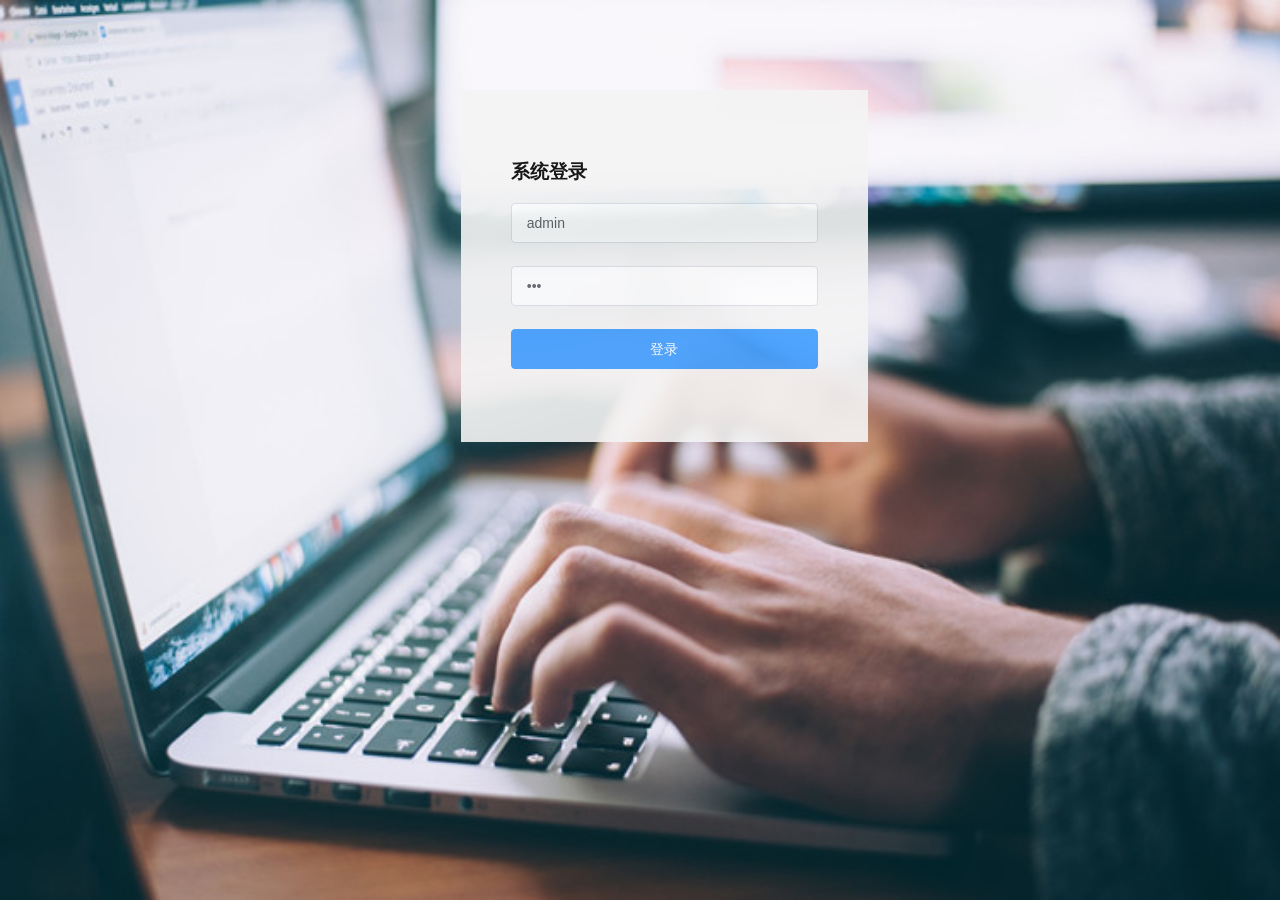
<file: index.html>
<!DOCTYPE html><html><head><meta charset=utf-8><meta name=viewport content="width=device-width,initial-scale=1"><meta http-equiv=Content-Type content="text/html; charset=gb2312"><meta http-equiv=Pragma content=no-cache><meta http-equiv=Cache-Control content=no-cache><meta http-equiv=Expires content=0><script src="https://api.map.baidu.com/api?v=3.0&ak=VkAwoo1v3qLwqeI59LipdTKfjP5ErHr8"></script><title>后台管理系统</title><style>body,
    html,
    #app {
      margin: 0;
      width: 100%;
      height: 100%;
    }</style><link href=./static/css/app.4e2bc663de7afbde163cc14bd1297105.css rel=stylesheet></head><body><div id=app></div><script type=text/javascript src=./static/js/manifest.8e5865035b501053ca57.js></script><script type=text/javascript src=./static/js/vendor.0044e22d0e3558faf7bd.js></script><script type=text/javascript src=./static/js/app.e766ffe7d67df408bd74.js></script></body></html>
</file>
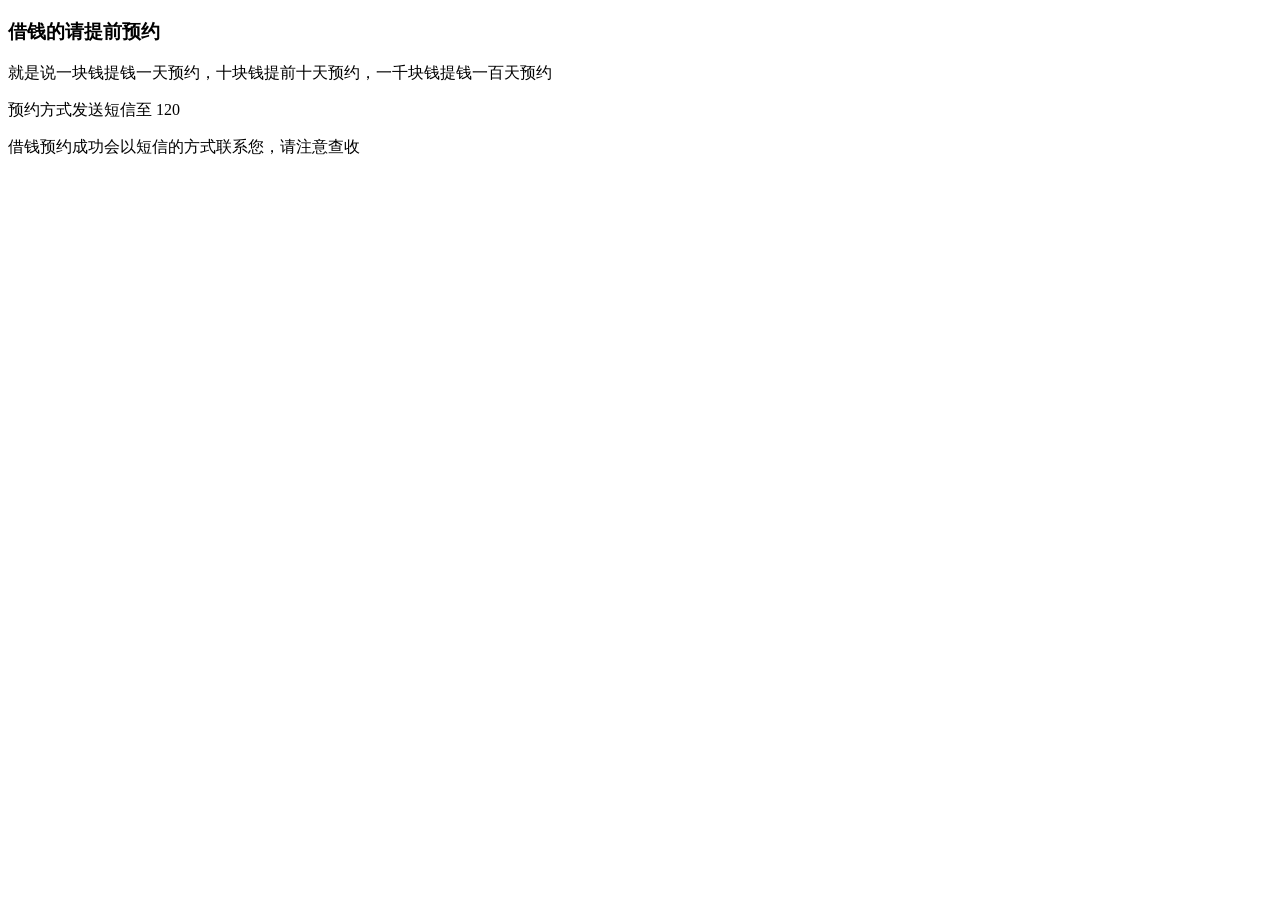
<file: price/index.html>
<!DOCTYPE html>
<html lang="en">
<head>
    <meta charset="UTF-8">
    <meta name="viewport" content="width=device-width, initial-scale=1.0">
    <meta http-equiv="X-UA-Compatible" content="ie=edge">
    <title>借钱</title>
    <meta name="viewport" content="width=device-width, initial-scale=1, user-scalable=no"/>
    <meta name="apple-mobile-web-app-capable" content="yes"/><!-- 删除苹果默认的工具栏和菜单栏 -->
    <meta name="apple-mobile-web-app-status-bar-style" content="black"/><!-- 设置苹果工具栏颜色 -->
    <meta name="format-detection" content="telephone=no, email=no"/><!--忽略页面中的数字识别为电话，忽略email识别 -->
    <!-- 启用360浏览器的极速模式(webkit) -->
    <meta name="renderer" content="webkit">
    <!-- 避免IE使用兼容模式 -->
    <meta http-equiv="X-UA-Compatible" content="IE=edge">
    <!-- 针对手持设备优化，主要是针对一些老的不识别viewport的浏览器，比如黑莓 -->
    <meta name="HandheldFriendly" content="true">
    <!-- 微软的老式浏览器 -->
    <meta name="MobileOptimized" content="320">
    <!-- uc强制竖屏 -->
    <meta name="screen-orientation" content="portrait">
    <!-- QQ强制竖屏 -->
    <meta name="x5-orientation" content="portrait">
    <!-- UC强制全屏 -->
    <meta name="full-screen" content="yes">
    <!-- QQ强制全屏 -->
    <meta name="x5-fullscreen" content="true">
    <!-- UC应用模式 -->
    <meta name="browsermode" content="application">
    <!-- QQ应用模式 -->
    <meta name="x5-page-mode" content="app">
    <!-- windows phone 点击无高光 -->
    <meta name="msapplication-tap-highlight" content="no">
</head>
<body>
    <div id="box">
       <h3>借钱的请提前预约</h3> 
       <p><span>就是说一块钱提钱一天预约，十块钱提前十天预约，一千块钱提钱一百天预约</span></p>
       <p>预约方式发送短信至 120</p>
       <p>借钱预约成功会以短信的方式联系您，请注意查收</p>
    </div>
</body>
</html>
</file>
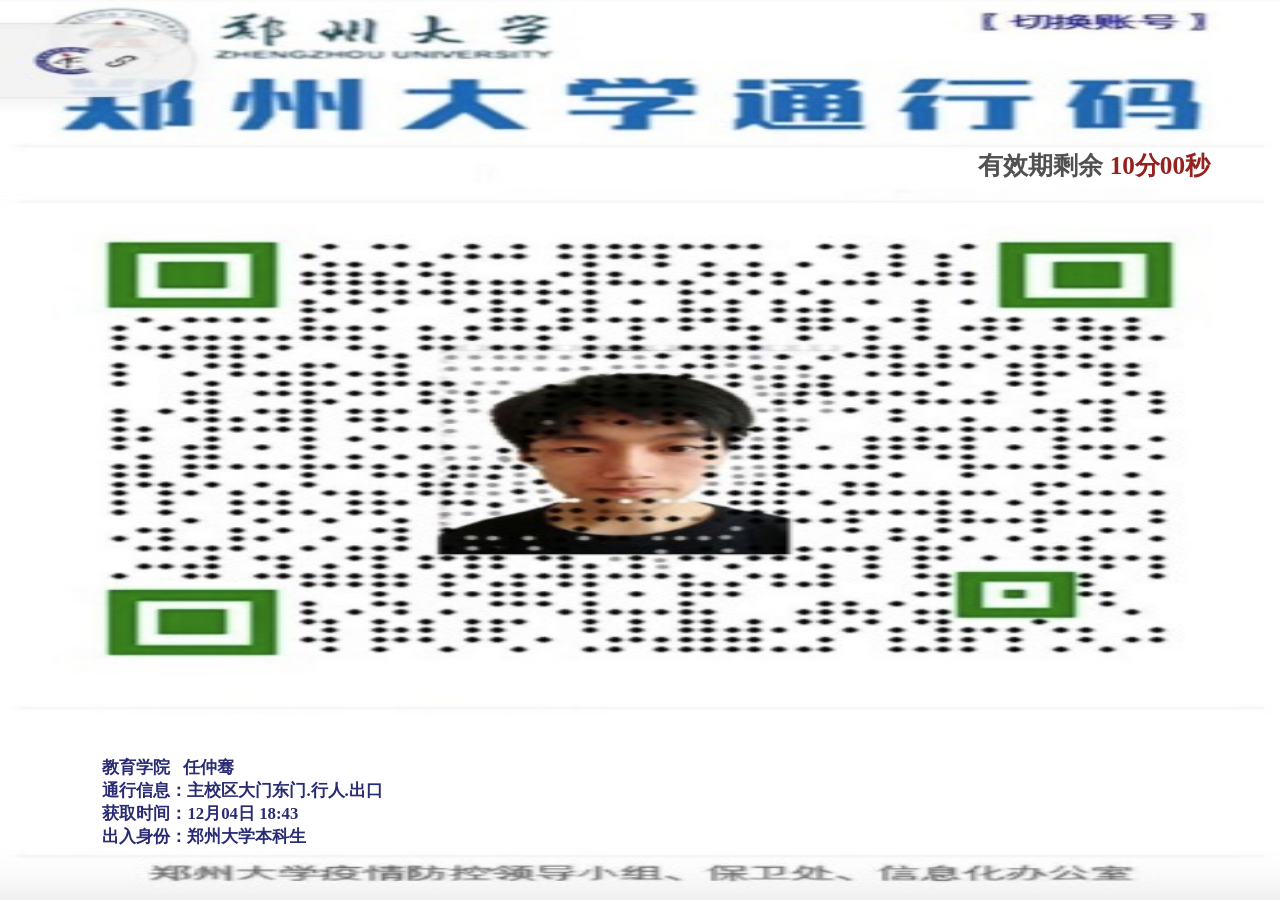
<file: tongxingzheng/index.html>
<!DOCTYPE html>
<html lang="en">
<head>
    <meta charset="UTF-8">
    <meta name="viewport" content="width=device-width, initial-scale=1.0">
    <title>郑州大学数据中台 2020</title>
    <style>
        *{
            margin: 0;
            padding: 0;
        }
        html{
            font-size: 12px;
        }
        .id-box{
            width: 100vw;
            height: 100vh;
            background-image: url('./tongxinegzheng.jpeg');
            background-size: 100% 100%;
            position: relative;
        }
        .count-down{
            font-size: 2.1rem;
            font-weight: bold;
            color: #515151;
            position: absolute;
            top: 16.5%;
            right: 5%;
            background-color: #FFFFFF;
            padding: 0 .5rem;
            display: inline-block;
        }
        .time-span-box{
            font-size: 2.1rem;
            font-weight: bold;
            color: #942320;
            width: 10rem;
        }
        .box-bottom{
            position: absolute;
            bottom: 5.8%;
            left: 8%;
            color: #292C73;
            font-size: 1.4rem;
            font-weight: bold;
        }
    </style>
</head>
<body>
    <div class="id-box">
        <span class="count-down">
            <span>有效期剩余</span>
            <span id="countTime" class="time-span-box">10分00秒</span>
        </span>
        <div class="box-bottom">
            <p>教育学院 &nbsp;&nbsp;任仲骞</p>
            <p>通行信息：主校区大门东门.行人.出口</p>
            <p>获取时间：<span id="thisTime">--</span></p>
            <p>出入身份：郑州大学本科生</p>
        </div>
    </div>
</body>
<script>
    window.onload = function(){
        function dateToStr(){ 
            let datetime = new Date()
            datetime.setDate(datetime.getDate());
            var year = datetime.getFullYear();
            var month = datetime.getMonth()+1;//js从0开始取 
            var date = datetime.getDate(); 
            var hour = datetime.getHours(); 
            var m = datetime.getMinutes();
            var s = datetime.getSeconds(); //秒
            month = month < 10 ?  "0" + month : month ;
            date  = date<10 ?  "0" + date : date;
            hour  = hour <10 ? "0" + hour : hour;
            m  = m <10 ? "0" + m : m;
            s  = s <10 ? "0" + s : s;
            return month + '月' + date + '日' + '   ' + hour + ':' + m;
            
        }
        /*     时分秒      */
        let my_time = 600000;
        function getDuration() { 
            var days    = my_time / 1000 / 60 / 60 / 24;
            var daysRound = Math.floor(days);
            var hours = my_time / 1000 / 60 / 60 - (24 * daysRound);
            var hoursRound = Math.floor(hours);
            var minutes = my_time / 1000 / 60 - (24 * 60 * daysRound) - (60 * hoursRound);
            var minutesRound = Math.floor(minutes);
            var seconds = my_time / 1000 - (24 * 60 * 60 * daysRound) - (60 * 60 * hoursRound) - (60 * minutesRound);
            // console.log('转换时间:', daysRound + '天', hoursRound + '时', minutesRound + '分', seconds + '秒');
            var time =  ( minutesRound >= 10 ? minutesRound : '0' + parseInt(minutesRound))  + '分' + (seconds >= 10 ? parseInt(seconds) : '0' + parseInt(seconds)) + '秒'
            document.querySelector('#countTime').innerHTML = time
            my_time -= 1000
            if(minutesRound == 0 && seconds == 0){
                return false
            }
            return time;
        }
        let setTns = null
        setTns = setInterval(function(){
            if(my_time < 0){
                clearInterval(setTns)
                return false
            }
            getDuration()
        },1000)
        
        document.querySelector('#thisTime').innerHTML = dateToStr()
    }
</script>
</html>
</file>
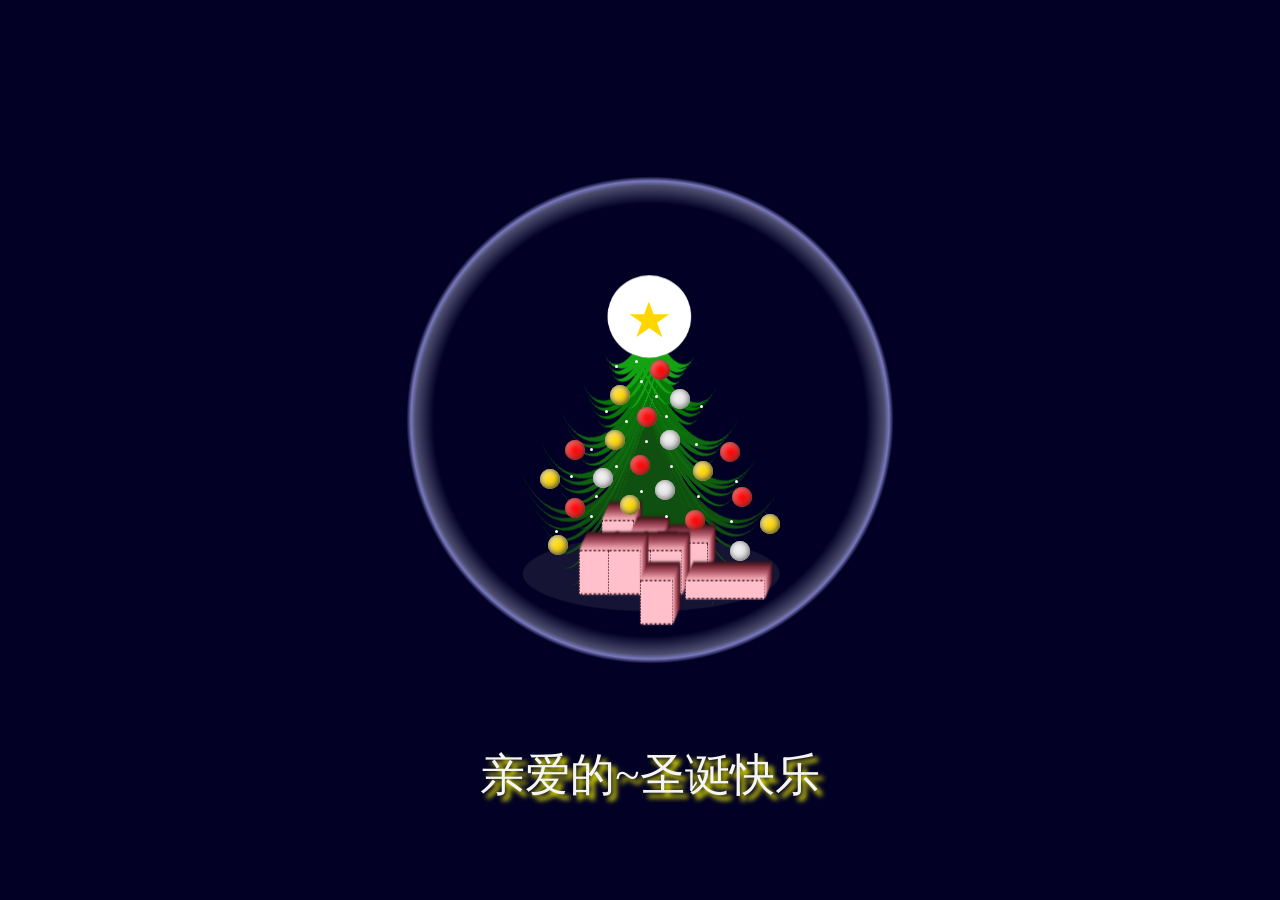
<file: shengdanshu.html>
<!DOCTYPE html>
<html lang="en">

<head>
  <meta charset="UTF-8">
  <title>Codepen-challenge-christmas-tree</title>
  <style>
    .text {
      color: whitesmoke;
      font-size: 45px;
      text-align: center;
      font-family: 'Fantasy';
      text-shadow: 5px 5px 5px yellow;
    }

    * {
      margin: 0;
      padding: 0;
      box-sizing: border-box;
    }

    body {
      background-color: #020024;
    }

    .bgg {
      position: fixed;
      display: grid;
      align-content: center;
      z-index: 1;
      height: 100vh;
      left: 50%;
      margin-left: -315px;
    }

    .bgg li.sphere {
      width: 650px;
      height: 650px;
      background: #020024;
      background: radial-gradient(rgba(2, 0, 36, 0.5) 47%, rgba(108, 108, 142, 0.7) 51%, rgba(171, 171, 255, 0.7) 52%, #020024 53%);
    }

    ul {
      list-style-type: none;
    }

    .tree {
      z-index: 2;
      position: fixed;
      left: 50%;
      margin-left: -160px;
      display: grid;
      height: 97vh;
      align-content: center;
      grid-template-areas: ". tree-top ."". tree-middle ."". tree-bottom ."". tree-stem .";
      grid-template-columns: 100px auto 100px;
      transform: rotateY(50deg) scaley(1.5);
    }

    .tree>li {
      position: relative;
      display: block;
    }

    .tree .top,
    .tree .top-star {
      grid-area: tree-top;
    }

    .tree .top li,
    .tree .top-star li {
      border-color: green;
    }

    .tree .top-star {
      grid-area: tree-top;
      width: 130px;
      height: 55px;
      position: absolute;
      background-color: #fff;
      border-radius: 50%;
      top: -48px;
      z-index: 10;
      left: 4px;
      animation: starLight 1.5s ease-out infinite alternate;
    }

    .tree .middle {
      grid-area: tree-middle;
    }

    .tree .bottom {
      grid-area: tree-bottom;
    }

    .tree .stem {
      grid-area: tree-stem;
    }

    .tree .tree-pts {
      margin: 0 auto;
      display: flex;
      justify-content: center;
    }

    .tree .tree-pts .pts {
      top: 0;
      position: absolute;
    }

    .tree li:nth-of-type(1) .pts {
      border-left: 10px solid #049c04;
      z-index: calc(8 - 1);
    }

    .tree li:nth-of-type(2) .pts {
      border-left: 10px solid #13a313;
      z-index: calc(8 - 2);
    }

    .tree li:nth-of-type(3) .pts {
      border-left: 10px solid #067806;
      z-index: calc(8 - 3);
    }

    .tree li:nth-of-type(4) .pts {
      border-left: 10px solid #0f6b0f;
      z-index: calc(8 - 4);
    }

    .tree li:nth-of-type(5) .pts {
      border-left: 10px solid #0f5f0f;
      z-index: calc(8 - 5);
    }

    .tree li:nth-of-type(6) .pts {
      border-left: 10px solid #0f4f0f;
      z-index: calc(8 - 6);
    }

    .tree li:nth-of-type(7) .stem {
      border-bottom-color: #0f4f0f;
      z-index: calc(8 - 7);
    }

    .tree li:nth-child(1) .tree-pts .pts:nth-of-type(1) {
      width: 1.7em;
      height: 2em;
      border-radius: 100% 0 0 0;
      transform: rotate(219.5deg) rotatey(28.5deg) translateX(4em);
    }

    .tree li:nth-child(1) .tree-pts .pts:nth-of-type(2) {
      width: 1.7em;
      height: 2em;
      border-radius: 100% 0 0 0;
      transform: rotate(218.5deg) rotatey(36.5deg) translateX(4em);
    }

    .tree li:nth-child(1) .tree-pts .pts:nth-of-type(3) {
      width: 1.7em;
      height: 2em;
      border-radius: 100% 0 0 0;
      transform: rotate(217.5deg) rotatey(44.5deg) translateX(4em);
    }

    .tree li:nth-child(1) .tree-pts .pts:nth-of-type(4) {
      width: 1.7em;
      height: 2em;
      border-radius: 100% 0 0 0;
      transform: rotate(216.5deg) rotatey(52.5deg) translateX(4em);
    }

    .tree li:nth-child(1) .tree-pts .pts:nth-of-type(5) {
      width: 1.7em;
      height: 2em;
      border-radius: 100% 0 0 0;
      transform: rotate(215.5deg) rotatey(60.5deg) translateX(4em);
    }

    .tree li:nth-child(1) .tree-pts .pts:nth-of-type(6) {
      width: 1.7em;
      height: 2em;
      border-radius: 100% 0 0 0;
      transform: rotate(214.5deg) rotatey(68.5deg) translateX(4em);
    }

    .tree li:nth-child(1) .tree-pts .pts:nth-of-type(7) {
      width: 1.7em;
      height: 2em;
      border-radius: 100% 0 0 0;
      transform: rotate(213.5deg) rotatey(76.5deg) translateX(4em);
    }

    .tree li:nth-child(1) .tree-pts .pts:nth-of-type(8) {
      width: 1.7em;
      height: 2em;
      border-radius: 100% 0 0 0;
      transform: rotate(212.5deg) rotatey(84.5deg) translateX(4em);
    }

    .tree li:nth-child(1) .tree-pts .pts:nth-of-type(9) {
      width: 1.7em;
      height: 2em;
      border-radius: 0 0 0 100%;
      transform: rotate(-40.5deg) rotatey(28.5deg) translateX(4em);
    }

    .tree li:nth-child(1) .tree-pts .pts:nth-of-type(10) {
      width: 1.7em;
      height: 2em;
      border-radius: 0 0 0 100%;
      transform: rotate(-41.5deg) rotatey(37deg) translateX(4em);
    }

    .tree li:nth-child(1) .tree-pts .pts:nth-of-type(11) {
      width: 1.7em;
      height: 2em;
      border-radius: 0 0 0 100%;
      transform: rotate(-42.5deg) rotatey(45.5deg) translateX(4em);
    }

    .tree li:nth-child(1) .tree-pts .pts:nth-of-type(12) {
      width: 1.7em;
      height: 2em;
      border-radius: 0 0 0 100%;
      transform: rotate(-43.5deg) rotatey(54deg) translateX(4em);
    }

    .tree li:nth-child(1) .tree-pts .pts:nth-of-type(13) {
      width: 1.7em;
      height: 2em;
      border-radius: 0 0 0 100%;
      transform: rotate(-44.5deg) rotatey(62.5deg) translateX(4em);
    }

    .tree li:nth-child(1) .tree-pts .pts:nth-of-type(14) {
      width: 1.7em;
      height: 2em;
      border-radius: 0 0 0 100%;
      transform: rotate(-45.5deg) rotatey(71deg) translateX(4em);
    }

    .tree li:nth-child(1) .tree-pts .pts:nth-of-type(15) {
      width: 1.7em;
      height: 2em;
      border-radius: 0 0 0 100%;
      transform: rotate(-46.5deg) rotatey(79.5deg) translateX(4em);
    }

    .tree li:nth-child(2) .tree-pts .pts:nth-of-type(1) {
      width: 3.4em;
      height: 4em;
      border-radius: 100% 0 0 0;
      transform: rotate(220deg) rotatey(29deg) translateX(4em);
    }

    .tree li:nth-child(2) .tree-pts .pts:nth-of-type(2) {
      width: 3.4em;
      height: 4em;
      border-radius: 100% 0 0 0;
      transform: rotate(219deg) rotatey(37deg) translateX(4em);
    }

    .tree li:nth-child(2) .tree-pts .pts:nth-of-type(3) {
      width: 3.4em;
      height: 4em;
      border-radius: 100% 0 0 0;
      transform: rotate(218deg) rotatey(45deg) translateX(4em);
    }

    .tree li:nth-child(2) .tree-pts .pts:nth-of-type(4) {
      width: 3.4em;
      height: 4em;
      border-radius: 100% 0 0 0;
      transform: rotate(217deg) rotatey(53deg) translateX(4em);
    }

    .tree li:nth-child(2) .tree-pts .pts:nth-of-type(5) {
      width: 3.4em;
      height: 4em;
      border-radius: 100% 0 0 0;
      transform: rotate(216deg) rotatey(61deg) translateX(4em);
    }

    .tree li:nth-child(2) .tree-pts .pts:nth-of-type(6) {
      width: 3.4em;
      height: 4em;
      border-radius: 100% 0 0 0;
      transform: rotate(215deg) rotatey(69deg) translateX(4em);
    }

    .tree li:nth-child(2) .tree-pts .pts:nth-of-type(7) {
      width: 3.4em;
      height: 4em;
      border-radius: 100% 0 0 0;
      transform: rotate(214deg) rotatey(77deg) translateX(4em);
    }

    .tree li:nth-child(2) .tree-pts .pts:nth-of-type(8) {
      width: 3.4em;
      height: 4em;
      border-radius: 100% 0 0 0;
      transform: rotate(213deg) rotatey(85deg) translateX(4em);
    }

    .tree li:nth-child(2) .tree-pts .pts:nth-of-type(9) {
      width: 3.4em;
      height: 4em;
      border-radius: 0 0 0 100%;
      transform: rotate(-40deg) rotatey(29deg) translateX(4em);
    }

    .tree li:nth-child(2) .tree-pts .pts:nth-of-type(10) {
      width: 3.4em;
      height: 4em;
      border-radius: 0 0 0 100%;
      transform: rotate(-41deg) rotatey(38deg) translateX(4em);
    }

    .tree li:nth-child(2) .tree-pts .pts:nth-of-type(11) {
      width: 3.4em;
      height: 4em;
      border-radius: 0 0 0 100%;
      transform: rotate(-42deg) rotatey(47deg) translateX(4em);
    }

    .tree li:nth-child(2) .tree-pts .pts:nth-of-type(12) {
      width: 3.4em;
      height: 4em;
      border-radius: 0 0 0 100%;
      transform: rotate(-43deg) rotatey(56deg) translateX(4em);
    }

    .tree li:nth-child(2) .tree-pts .pts:nth-of-type(13) {
      width: 3.4em;
      height: 4em;
      border-radius: 0 0 0 100%;
      transform: rotate(-44deg) rotatey(65deg) translateX(4em);
    }

    .tree li:nth-child(2) .tree-pts .pts:nth-of-type(14) {
      width: 3.4em;
      height: 4em;
      border-radius: 0 0 0 100%;
      transform: rotate(-45deg) rotatey(74deg) translateX(4em);
    }

    .tree li:nth-child(2) .tree-pts .pts:nth-of-type(15) {
      width: 3.4em;
      height: 4em;
      border-radius: 0 0 0 100%;
      transform: rotate(-46deg) rotatey(83deg) translateX(4em);
    }

    .tree li:nth-child(3) .tree-pts .pts:nth-of-type(1) {
      width: 5.1em;
      height: 6em;
      border-radius: 100% 0 0 0;
      transform: rotate(220.5deg) rotatey(29.5deg) translateX(4em);
    }

    .tree li:nth-child(3) .tree-pts .pts:nth-of-type(2) {
      width: 5.1em;
      height: 6em;
      border-radius: 100% 0 0 0;
      transform: rotate(219.5deg) rotatey(37.5deg) translateX(4em);
    }

    .tree li:nth-child(3) .tree-pts .pts:nth-of-type(3) {
      width: 5.1em;
      height: 6em;
      border-radius: 100% 0 0 0;
      transform: rotate(218.5deg) rotatey(45.5deg) translateX(4em);
    }

    .tree li:nth-child(3) .tree-pts .pts:nth-of-type(4) {
      width: 5.1em;
      height: 6em;
      border-radius: 100% 0 0 0;
      transform: rotate(217.5deg) rotatey(53.5deg) translateX(4em);
    }

    .tree li:nth-child(3) .tree-pts .pts:nth-of-type(5) {
      width: 5.1em;
      height: 6em;
      border-radius: 100% 0 0 0;
      transform: rotate(216.5deg) rotatey(61.5deg) translateX(4em);
    }

    .tree li:nth-child(3) .tree-pts .pts:nth-of-type(6) {
      width: 5.1em;
      height: 6em;
      border-radius: 100% 0 0 0;
      transform: rotate(215.5deg) rotatey(69.5deg) translateX(4em);
    }

    .tree li:nth-child(3) .tree-pts .pts:nth-of-type(7) {
      width: 5.1em;
      height: 6em;
      border-radius: 100% 0 0 0;
      transform: rotate(214.5deg) rotatey(77.5deg) translateX(4em);
    }

    .tree li:nth-child(3) .tree-pts .pts:nth-of-type(8) {
      width: 5.1em;
      height: 6em;
      border-radius: 100% 0 0 0;
      transform: rotate(213.5deg) rotatey(85.5deg) translateX(4em);
    }

    .tree li:nth-child(3) .tree-pts .pts:nth-of-type(9) {
      width: 5.1em;
      height: 6em;
      border-radius: 0 0 0 100%;
      transform: rotate(-39.5deg) rotatey(29.5deg) translateX(4em);
    }

    .tree li:nth-child(3) .tree-pts .pts:nth-of-type(10) {
      width: 5.1em;
      height: 6em;
      border-radius: 0 0 0 100%;
      transform: rotate(-40.5deg) rotatey(39deg) translateX(4em);
    }

    .tree li:nth-child(3) .tree-pts .pts:nth-of-type(11) {
      width: 5.1em;
      height: 6em;
      border-radius: 0 0 0 100%;
      transform: rotate(-41.5deg) rotatey(48.5deg) translateX(4em);
    }

    .tree li:nth-child(3) .tree-pts .pts:nth-of-type(12) {
      width: 5.1em;
      height: 6em;
      border-radius: 0 0 0 100%;
      transform: rotate(-42.5deg) rotatey(58deg) translateX(4em);
    }

    .tree li:nth-child(3) .tree-pts .pts:nth-of-type(13) {
      width: 5.1em;
      height: 6em;
      border-radius: 0 0 0 100%;
      transform: rotate(-43.5deg) rotatey(67.5deg) translateX(4em);
    }

    .tree li:nth-child(3) .tree-pts .pts:nth-of-type(14) {
      width: 5.1em;
      height: 6em;
      border-radius: 0 0 0 100%;
      transform: rotate(-44.5deg) rotatey(77deg) translateX(4em);
    }

    .tree li:nth-child(3) .tree-pts .pts:nth-of-type(15) {
      width: 5.1em;
      height: 6em;
      border-radius: 0 0 0 100%;
      transform: rotate(-45.5deg) rotatey(86.5deg) translateX(4em);
    }

    .tree li:nth-child(4) .tree-pts .pts:nth-of-type(1) {
      width: 6.8em;
      height: 8em;
      border-radius: 100% 0 0 0;
      transform: rotate(221deg) rotatey(30deg) translateX(4em);
    }

    .tree li:nth-child(4) .tree-pts .pts:nth-of-type(2) {
      width: 6.8em;
      height: 8em;
      border-radius: 100% 0 0 0;
      transform: rotate(220deg) rotatey(38deg) translateX(4em);
    }

    .tree li:nth-child(4) .tree-pts .pts:nth-of-type(3) {
      width: 6.8em;
      height: 8em;
      border-radius: 100% 0 0 0;
      transform: rotate(219deg) rotatey(46deg) translateX(4em);
    }

    .tree li:nth-child(4) .tree-pts .pts:nth-of-type(4) {
      width: 6.8em;
      height: 8em;
      border-radius: 100% 0 0 0;
      transform: rotate(218deg) rotatey(54deg) translateX(4em);
    }

    .tree li:nth-child(4) .tree-pts .pts:nth-of-type(5) {
      width: 6.8em;
      height: 8em;
      border-radius: 100% 0 0 0;
      transform: rotate(217deg) rotatey(62deg) translateX(4em);
    }

    .tree li:nth-child(4) .tree-pts .pts:nth-of-type(6) {
      width: 6.8em;
      height: 8em;
      border-radius: 100% 0 0 0;
      transform: rotate(216deg) rotatey(70deg) translateX(4em);
    }

    .tree li:nth-child(4) .tree-pts .pts:nth-of-type(7) {
      width: 6.8em;
      height: 8em;
      border-radius: 100% 0 0 0;
      transform: rotate(215deg) rotatey(78deg) translateX(4em);
    }

    .tree li:nth-child(4) .tree-pts .pts:nth-of-type(8) {
      width: 6.8em;
      height: 8em;
      border-radius: 100% 0 0 0;
      transform: rotate(214deg) rotatey(86deg) translateX(4em);
    }

    .tree li:nth-child(4) .tree-pts .pts:nth-of-type(9) {
      width: 6.8em;
      height: 8em;
      border-radius: 0 0 0 100%;
      transform: rotate(-39deg) rotatey(30deg) translateX(4em);
    }

    .tree li:nth-child(4) .tree-pts .pts:nth-of-type(10) {
      width: 6.8em;
      height: 8em;
      border-radius: 0 0 0 100%;
      transform: rotate(-40deg) rotatey(40deg) translateX(4em);
    }

    .tree li:nth-child(4) .tree-pts .pts:nth-of-type(11) {
      width: 6.8em;
      height: 8em;
      border-radius: 0 0 0 100%;
      transform: rotate(-41deg) rotatey(50deg) translateX(4em);
    }

    .tree li:nth-child(4) .tree-pts .pts:nth-of-type(12) {
      width: 6.8em;
      height: 8em;
      border-radius: 0 0 0 100%;
      transform: rotate(-42deg) rotatey(60deg) translateX(4em);
    }

    .tree li:nth-child(4) .tree-pts .pts:nth-of-type(13) {
      width: 6.8em;
      height: 8em;
      border-radius: 0 0 0 100%;
      transform: rotate(-43deg) rotatey(70deg) translateX(4em);
    }

    .tree li:nth-child(4) .tree-pts .pts:nth-of-type(14) {
      width: 6.8em;
      height: 8em;
      border-radius: 0 0 0 100%;
      transform: rotate(-44deg) rotatey(80deg) translateX(4em);
    }

    .tree li:nth-child(4) .tree-pts .pts:nth-of-type(15) {
      width: 6.8em;
      height: 8em;
      border-radius: 0 0 0 100%;
      transform: rotate(-45deg) rotatey(90deg) translateX(4em);
    }

    .tree li:nth-child(5) .tree-pts .pts:nth-of-type(1) {
      width: 8.5em;
      height: 10em;
      border-radius: 100% 0 0 0;
      transform: rotate(221.5deg) rotatey(30.5deg) translateX(4em);
    }

    .tree li:nth-child(5) .tree-pts .pts:nth-of-type(2) {
      width: 8.5em;
      height: 10em;
      border-radius: 100% 0 0 0;
      transform: rotate(220.5deg) rotatey(38.5deg) translateX(4em);
    }

    .tree li:nth-child(5) .tree-pts .pts:nth-of-type(3) {
      width: 8.5em;
      height: 10em;
      border-radius: 100% 0 0 0;
      transform: rotate(219.5deg) rotatey(46.5deg) translateX(4em);
    }

    .tree li:nth-child(5) .tree-pts .pts:nth-of-type(4) {
      width: 8.5em;
      height: 10em;
      border-radius: 100% 0 0 0;
      transform: rotate(218.5deg) rotatey(54.5deg) translateX(4em);
    }

    .tree li:nth-child(5) .tree-pts .pts:nth-of-type(5) {
      width: 8.5em;
      height: 10em;
      border-radius: 100% 0 0 0;
      transform: rotate(217.5deg) rotatey(62.5deg) translateX(4em);
    }

    .tree li:nth-child(5) .tree-pts .pts:nth-of-type(6) {
      width: 8.5em;
      height: 10em;
      border-radius: 100% 0 0 0;
      transform: rotate(216.5deg) rotatey(70.5deg) translateX(4em);
    }

    .tree li:nth-child(5) .tree-pts .pts:nth-of-type(7) {
      width: 8.5em;
      height: 10em;
      border-radius: 100% 0 0 0;
      transform: rotate(215.5deg) rotatey(78.5deg) translateX(4em);
    }

    .tree li:nth-child(5) .tree-pts .pts:nth-of-type(8) {
      width: 8.5em;
      height: 10em;
      border-radius: 100% 0 0 0;
      transform: rotate(214.5deg) rotatey(86.5deg) translateX(4em);
    }

    .tree li:nth-child(5) .tree-pts .pts:nth-of-type(9) {
      width: 8.5em;
      height: 10em;
      border-radius: 0 0 0 100%;
      transform: rotate(-38.5deg) rotatey(30.5deg) translateX(4em);
    }

    .tree li:nth-child(5) .tree-pts .pts:nth-of-type(10) {
      width: 8.5em;
      height: 10em;
      border-radius: 0 0 0 100%;
      transform: rotate(-39.5deg) rotatey(41deg) translateX(4em);
    }

    .tree li:nth-child(5) .tree-pts .pts:nth-of-type(11) {
      width: 8.5em;
      height: 10em;
      border-radius: 0 0 0 100%;
      transform: rotate(-40.5deg) rotatey(51.5deg) translateX(4em);
    }

    .tree li:nth-child(5) .tree-pts .pts:nth-of-type(12) {
      width: 8.5em;
      height: 10em;
      border-radius: 0 0 0 100%;
      transform: rotate(-41.5deg) rotatey(62deg) translateX(4em);
    }

    .tree li:nth-child(5) .tree-pts .pts:nth-of-type(13) {
      width: 8.5em;
      height: 10em;
      border-radius: 0 0 0 100%;
      transform: rotate(-42.5deg) rotatey(72.5deg) translateX(4em);
    }

    .tree li:nth-child(5) .tree-pts .pts:nth-of-type(14) {
      width: 8.5em;
      height: 10em;
      border-radius: 0 0 0 100%;
      transform: rotate(-43.5deg) rotatey(83deg) translateX(4em);
    }

    .tree li:nth-child(5) .tree-pts .pts:nth-of-type(15) {
      width: 8.5em;
      height: 10em;
      border-radius: 0 0 0 100%;
      transform: rotate(-44.5deg) rotatey(93.5deg) translateX(4em);
    }

    .tree li:nth-child(6) .tree-pts .pts:nth-of-type(1) {
      width: 10.2em;
      height: 12em;
      border-radius: 100% 0 0 0;
      transform: rotate(222deg) rotatey(31deg) translateX(4em);
    }

    .tree li:nth-child(6) .tree-pts .pts:nth-of-type(2) {
      width: 10.2em;
      height: 12em;
      border-radius: 100% 0 0 0;
      transform: rotate(221deg) rotatey(39deg) translateX(4em);
    }

    .tree li:nth-child(6) .tree-pts .pts:nth-of-type(3) {
      width: 10.2em;
      height: 12em;
      border-radius: 100% 0 0 0;
      transform: rotate(220deg) rotatey(47deg) translateX(4em);
    }

    .tree li:nth-child(6) .tree-pts .pts:nth-of-type(4) {
      width: 10.2em;
      height: 12em;
      border-radius: 100% 0 0 0;
      transform: rotate(219deg) rotatey(55deg) translateX(4em);
    }

    .tree li:nth-child(6) .tree-pts .pts:nth-of-type(5) {
      width: 10.2em;
      height: 12em;
      border-radius: 100% 0 0 0;
      transform: rotate(218deg) rotatey(63deg) translateX(4em);
    }

    .tree li:nth-child(6) .tree-pts .pts:nth-of-type(6) {
      width: 10.2em;
      height: 12em;
      border-radius: 100% 0 0 0;
      transform: rotate(217deg) rotatey(71deg) translateX(4em);
    }

    .tree li:nth-child(6) .tree-pts .pts:nth-of-type(7) {
      width: 10.2em;
      height: 12em;
      border-radius: 100% 0 0 0;
      transform: rotate(216deg) rotatey(79deg) translateX(4em);
    }

    .tree li:nth-child(6) .tree-pts .pts:nth-of-type(8) {
      width: 10.2em;
      height: 12em;
      border-radius: 100% 0 0 0;
      transform: rotate(215deg) rotatey(87deg) translateX(4em);
    }

    .tree li:nth-child(6) .tree-pts .pts:nth-of-type(9) {
      width: 10.2em;
      height: 12em;
      border-radius: 0 0 0 100%;
      transform: rotate(-38deg) rotatey(31deg) translateX(4em);
    }

    .tree li:nth-child(6) .tree-pts .pts:nth-of-type(10) {
      width: 10.2em;
      height: 12em;
      border-radius: 0 0 0 100%;
      transform: rotate(-39deg) rotatey(42deg) translateX(4em);
    }

    .tree li:nth-child(6) .tree-pts .pts:nth-of-type(11) {
      width: 10.2em;
      height: 12em;
      border-radius: 0 0 0 100%;
      transform: rotate(-40deg) rotatey(53deg) translateX(4em);
    }

    .tree li:nth-child(6) .tree-pts .pts:nth-of-type(12) {
      width: 10.2em;
      height: 12em;
      border-radius: 0 0 0 100%;
      transform: rotate(-41deg) rotatey(64deg) translateX(4em);
    }

    .tree li:nth-child(6) .tree-pts .pts:nth-of-type(13) {
      width: 10.2em;
      height: 12em;
      border-radius: 0 0 0 100%;
      transform: rotate(-42deg) rotatey(75deg) translateX(4em);
    }

    .tree li:nth-child(6) .tree-pts .pts:nth-of-type(14) {
      width: 10.2em;
      height: 12em;
      border-radius: 0 0 0 100%;
      transform: rotate(-43deg) rotatey(86deg) translateX(4em);
    }

    .tree li:nth-child(6) .tree-pts .pts:nth-of-type(15) {
      width: 10.2em;
      height: 12em;
      border-radius: 0 0 0 100%;
      transform: rotate(-44deg) rotatey(97deg) translateX(4em);
    }

    .left {
      right: 50%;
      margin-right: -38px;
    }

    .right {
      left: 50%;
      margin-left: -38px;
    }

    .tree-stem .stem {
      width: 0;
      height: 0;
      border-left: 70px solid transparent;
      border-right: 70px solid transparent;
      border-bottom: 120px solid #0f4f0f;
      margin: 0 auto;
    }

    .gift {
      position: absolute;
      width: 50px;
      height: 30px;
      margin: 5px;
      background-color: #ffc0cb;
      border: 1px dotted #42161e;
      z-index: 20;
      box-shadow: 1px -1px 2px #f5b0bc, 2px -2px 2px #e89daa, 3px -3px 2px #da8a98, 4px -4px 2px #ce7a89, 5px -5px 2px #bb6676, 6px -6px 2px #af5969, 7px -7px 2px #a04a5a, 8px -8px 2px #943e4e, 9px -9px 2px #803442, 10px -10px 2px #6b2834, 11px -11px 2px #541e28, 12px -12px 2px #42161e;
    }

    .g1 {
      left: -10px;
      top: 110px;
    }

    .g2 {
      left: 33px;
      top: 120px;
      height: 15px;
    }

    .g3 {
      left: 85px;
      top: 125px;
      width: 70px;
      height: 22px;
    }

    .g4 {
      left: -45px;
      top: 130px;
    }

    .g5 {
      left: 45px;
      top: 130px;
    }

    .g6 {
      left: 0px;
      top: 130px;
    }

    .g7 {
      left: 65px;
      top: 130px;
    }

    .g8 {
      left: 120px;
      top: 150px;
      height: 13px;
      width: 123px;
    }

    .g9 {
      left: 50px;
      top: 150px;
    }

    .shadow {
      width: 400px;
      height: 50px;
      background-color: rgba(42, 41, 68, 0.5);
      position: absolute;
      border-radius: 50%;
      top: 126px;
      left: -128px;
    }

    .toys {
      display: grid;
      position: absolute;
      gap: 5px;
      grid-template-columns: repeat(9, 20px);
      grid-template-rows: repeat(12, 20px);
      left: calc(50% - 100px);
      top: calc(50% - 135px);
      z-index: 2;
    }

    .toys .star {
      top: -30px;
      left: 10px;
      position: relative;
      border-right: 100px solid transparent;
      border-bottom: 70px solid gold;
      border-left: 100px solid transparent;
      transform: rotate(35deg) scale(0.2);
    }

    .toys .star:before {
      border-bottom: 80px solid gold;
      border-left: 30px solid transparent;
      border-right: 30px solid transparent;
      position: absolute;
      top: -45px;
      left: -65px;
      content: '';
      transform: rotate(-35deg);
    }

    .toys .star:after {
      position: absolute;
      top: 3px;
      left: -105px;
      border-right: 100px solid transparent;
      border-bottom: 70px solid gold;
      border-left: 100px solid transparent;
      transform: rotate(-70deg);
      content: '';
    }

    .toys .ball {
      width: 20px;
      height: 20px;
      background-color: #f00;
      border-radius: 50%;
      z-index: 1;
      position: absolute;
    }

    .toys .b1,
    .toys .b4,
    .toys .b5,
    .toys .b8,
    .toys .b11,
    .toys .b13,
    .toys .b16,
    .toys .b18 {
      background-color: red;
      box-shadow: -1px -1px 6px inset #600, 1px 1px 8px inset #ffc9c9;
    }

    .toys .b2,
    .toys .b6,
    .toys .b9,
    .toys .b12,
    .toys .b14,
    .toys .b17,
    .toys .b20 {
      background-color: gold;
      box-shadow: -1px -1px 6px inset #3a3101, 1px 1px 8px inset #ffffff;
    }

    .toys .b3,
    .toys .b7,
    .toys .b10,
    .toys .b15,
    .toys .b19 {
      background-color: #ececec;
      box-shadow: -1px -1px 6px inset #615f5f, 1px 1px 8px inset #ffffff;
    }

    .toys .b1 {
      grid-area: 3 / 5;
      top: -5px;
      left: 10px;
    }

    .toys .b2 {
      grid-area: 4 / 4;
      top: -5px;
      left: -5px;
    }

    .toys .b3 {
      grid-area: 4 / 6;
      top: -1px;
      left: 5px;
    }

    .toys .b4 {
      grid-area: 5 / 5;
      top: -8px;
      left: -3px;
    }

    .toys .b5 {
      grid-area: 6 / 2;
    }

    .toys .b6 {
      grid-area: 6 / 4;
      top: -10px;
      left: -10px;
    }

    .toys .b7 {
      grid-area: 6 / 6;
      top: -10px;
      left: -5px;
    }

    .toys .b8 {
      grid-area: 6 / 8;
      top: 2px;
      left: 5px;
    }

    .toys .b9 {
      grid-area: 7 / 1;
      top: 4px;
      left: 0px;
    }

    .toys .b10 {
      grid-area: 7 / 3;
      top: 3px;
      left: 3px;
    }

    .toys .b11 {
      grid-area: 7 / 5;
      top: -10px;
      left: -10px;
    }

    .toys .b12 {
      grid-area: 7 / 7;
      top: -4px;
      left: 3px;
    }

    .toys .b13 {
      grid-area: 8 / 2;
      top: 8px;
      left: 0px;
    }

    .toys .b14 {
      grid-area: 8 / 4;
      top: 5px;
      left: 5px;
    }

    .toys .b15 {
      grid-area: 8 / 6;
      top: -10px;
      left: -10px;
    }

    .toys .b16 {
      grid-area: 8 / 8;
      top: -3px;
      left: 17px;
    }

    .toys .b17 {
      grid-area: 9 / 1;
      top: 20px;
      left: 8px;
    }

    .toys .b18 {
      grid-area: 9 / 6;
      top: -5px;
      left: 20px;
    }

    .toys .b19 {
      grid-area: 9 / 10;
      top: 26px;
      left: -30px;
    }

    .toys .b20 {
      grid-area: 8 / 10;
      top: 24px;
      left: 0px;
    }

    .light {
      width: 3px;
      height: 3px;
      border-radius: 50%;
      position: absolute;
      background-color: #fff;
      animation: lights 1.5s ease-in infinite alternate;
    }

    .l1 {
      grid-area: 2 / 5;
      top: 5px;
      left: 5px;
    }

    .l2 {
      grid-area: 3 / 4;
      animation-delay: 0.4s;
    }

    .l3 {
      grid-area: 3/ 5;
      top: -5px;
      left: -5px;
      animation-delay: 0.6s;
    }

    .l4 {
      grid-area: 3 / 5;
      top: 15px;
      left: 0px;
      animation-delay: 0.8s;
    }

    .l5 {
      grid-area: 2 / 5;
      top: 5px;
      left: 5px;
      animation-delay: 1s;
    }

    .l7 {
      grid-area: 4 / 5;
      top: 5px;
      left: 15px;
    }

    .l8 {
      animation-delay: 0.4s;
      grid-area: 5 / 7;
      top: -10px;
      left: 10px;
    }

    .l9 {
      animation-delay: 0.6s;
      grid-area: 5 / 6;
    }

    .l10 {
      animation-delay: 0.8s;
      grid-area: 5 / 3;
      top: -5px;
      left: 15px;
    }

    .l11 {
      animation-delay: 1s;
      grid-area: 5 / 4;
      top: 5px;
      left: 10px;
    }

    .l12 {
      grid-area: 6 / 5;
      left: 5px;
    }

    .l13 {
      animation-delay: 0.4s;
      grid-area: 6 / 7;
      left: 5px;
      top: 3px;
    }

    .l14 {
      animation-delay: 0.6s;
      grid-area: 7 / 6;
      left: 5px;
    }

    .l15 {
      animation-delay: 0.8s;
      grid-area: 6 / 3;
      top: 8px;
    }

    .l16 {
      animation-delay: 1s;
      grid-area: 7 / 4;
    }

    .l17 {
      grid-area: 8 / 5;
    }

    .l18 {
      animation-delay: 0.4s;
      grid-area: 9 / 6;
    }

    .l19 {
      animation-delay: 0.6s;
      grid-area: 8 / 7;
      top: 5px;
      left: 7px;
    }

    .l20 {
      animation-delay: 0.8s;
      grid-area: 8 / 2;
      top: -15px;
      left: 5px;
    }

    .l21 {
      animation-delay: 1s;
      grid-area: 8/ 3;
      left: 5px;
      top: 5px;
    }

    .l22 {
      animation-delay: 0.4s;
      grid-area: 7 / 8;
      top: 15px;
      left: 20px;
    }

    .l23 {
      animation-delay: 0.6s;
      grid-area: 9 / 1;
      left: 15px;
      top: 15px;
    }

    .l24 {
      animation-delay: 0.8s;
      grid-area: 9 / 3;
    }

    .l25 {
      animation-delay: 1s;
      grid-area: 9 / 8;
      top: 5px;
      left: 15px;
    }

    .l6 {
      grid-area: 2 / 5;
      top: 10px;
      left: 20px;
    }

    @keyframes starLight {
      0% {
        background: radial-gradient(ellipse at center, gold 0%, rgba(255, 240, 158, 0.5) 42%, rgba(255, 242, 173, 0.2) 58%, rgba(255, 255, 255, 0.1) 100%);
      }

      15% {
        background: radial-gradient(ellipse at center, gold 0%, rgba(255, 240, 158, 0.5) 41%, rgba(255, 242, 173, 0.2) 59%, rgba(255, 255, 255, 0.1) 100%);
      }

      25% {
        background: radial-gradient(ellipse at center, gold 0%, rgba(255, 240, 158, 0.5) 40%, rgba(255, 242, 173, 0.2) 60%, rgba(255, 255, 255, 0.1) 100%);
      }

      35% {
        background: radial-gradient(ellipse at center, gold 0%, rgba(255, 240, 158, 0.5) 39%, rgba(255, 242, 173, 0.2) 61%, rgba(255, 255, 255, 0.1) 100%);
      }

      50% {
        background: radial-gradient(ellipse at center, gold 0%, rgba(255, 240, 158, 0.5) 38%, rgba(255, 242, 173, 0.2) 62%, rgba(255, 255, 255, 0.1) 100%);
      }

      65% {
        background: radial-gradient(ellipse at center, gold 0%, rgba(255, 240, 158, 0.5) 37%, rgba(255, 242, 173, 0.2) 63%, rgba(255, 255, 255, 0.1) 100%);
      }

      75% {
        background: radial-gradient(ellipse at center, gold 0%, rgba(255, 240, 158, 0.5) 36%, rgba(255, 242, 173, 0.2) 64%, rgba(255, 255, 255, 0.1) 100%);
      }

      85% {
        background: radial-gradient(ellipse at center, gold 0%, rgba(255, 240, 158, 0.5) 35%, rgba(255, 242, 173, 0.2) 65%, rgba(255, 255, 255, 0.1) 100%);
      }

      100% {
        background: radial-gradient(ellipse at center, gold 0%, rgba(255, 240, 158, 0.5) 34%, rgba(255, 242, 173, 0.2) 66%, rgba(255, 255, 255, 0.1) 100%);
      }
    }

    @keyframes lights {
      0% {
        box-shadow: 0 0 0px 0px #fff;
      }

      25% {
        box-shadow: 0 0 1px 1px #fff;
      }

      50% {
        box-shadow: 0 0 2px 2px #fff;
      }

      75% {
        box-shadow: 0 0 3px 3px #fff;
      }

      100% {
        box-shadow: 0 0 4px 4px #fff;
      }
    }
  </style>

</head>

<body>
    <ul class="bgg">
      <li class="sphere"></li>
      <p class="text">亲爱的~圣诞快乐</p>
    </ul>
    <ul class="tree">
      <li class="top-star"> </li>
      <li class="top">
        <ul class="tree-pts">
          <li class="pts left"></li>
          <li class="pts left"></li>
          <li class="pts left"></li>
          <li class="pts left"></li>
          <li class="pts left"></li>
          <li class="pts left"></li>
          <li class="pts left"></li>
          <li class="pts left"></li>
          <li class="pts right"></li>
          <li class="pts right"></li>
          <li class="pts right"></li>
          <li class="pts right"></li>
          <li class="pts right"></li>
          <li class="pts right"></li>
          <li class="pts right"></li>
        </ul>
      </li>
      <li class="middle first">
        <ul class="tree-pts">
          <li class="pts left"></li>
          <li class="pts left"></li>
          <li class="pts left"></li>
          <li class="pts left"></li>
          <li class="pts left"></li>
          <li class="pts left"></li>
          <li class="pts left"></li>
          <li class="pts left"></li>
          <li class="pts right"></li>
          <li class="pts right"></li>
          <li class="pts right"></li>
          <li class="pts right"></li>
          <li class="pts right"></li>
          <li class="pts right"></li>
          <li class="pts right"></li>
        </ul>
      </li>
      <li class="middle second">
        <ul class="tree-pts">
          <li class="pts left"></li>
          <li class="pts left"></li>
          <li class="pts left"></li>
          <li class="pts left"></li>
          <li class="pts left"></li>
          <li class="pts left"></li>
          <li class="pts left"></li>
          <li class="pts left"></li>
          <li class="pts right"></li>
          <li class="pts right"></li>
          <li class="pts right"></li>
          <li class="pts right"></li>
          <li class="pts right"></li>
          <li class="pts right"></li>
          <li class="pts right"></li>
        </ul>
      </li>
      <li class="middle third">
        <ul class="tree-pts">
          <li class="pts left"></li>
          <li class="pts left"></li>
          <li class="pts left"></li>
          <li class="pts left"></li>
          <li class="pts left"></li>
          <li class="pts left"></li>
          <li class="pts left"></li>
          <li class="pts left"></li>
          <li class="pts right"></li>
          <li class="pts right"></li>
          <li class="pts right"></li>
          <li class="pts right"></li>
          <li class="pts right"></li>
          <li class="pts right"></li>
          <li class="pts right"></li>
        </ul>
      </li>
      <li class="bottom outer">
        <ul class="tree-pts">
          <li class="pts left"></li>
          <li class="pts left"></li>
          <li class="pts left"></li>
          <li class="pts left"></li>
          <li class="pts left"></li>
          <li class="pts left"></li>
          <li class="pts left"></li>
          <li class="pts left"></li>
          <li class="pts right"></li>
          <li class="pts right"></li>
          <li class="pts right"></li>
          <li class="pts right"></li>
          <li class="pts right"></li>
          <li class="pts right"></li>
          <li class="pts right"></li>
        </ul>
      </li>
      <li class="stem">
        <ul class="tree-stem">
          <li class="stem"></li>
          <li class="gift g1"></li>
          <li class="gift g2"></li>
          <li class="gift g3"></li>
          <li class="gift g4"></li>
          <li class="gift g5"></li>
          <li class="gift g6"></li>
          <li class="gift g7"></li>
          <li class="gift g8"></li>
          <li class="gift g9"></li>
          <li class="shadow"></li>
        </ul>
      </li>
    </ul>
    <ul class="toys">
      <li class="star"></li>
      <li class="ball b1"></li>
      <li class="ball b2"></li>
      <li class="ball b3"></li>
      <li class="ball b4"></li>
      <li class="ball b5"></li>
      <li class="ball b6"></li>
      <li class="ball b7"></li>
      <li class="ball b8"></li>
      <li class="ball b9"></li>
      <li class="ball b10"></li>
      <li class="ball b11"></li>
      <li class="ball b12"></li>
      <li class="ball b13"></li>
      <li class="ball b14"></li>
      <li class="ball b15"></li>
      <li class="ball b16"></li>
      <li class="ball b17"></li>
      <li class="ball b18"></li>
      <li class="ball b19"></li>
      <li class="ball b20"></li>
      <li class="light l1"></li>
      <li class="light l2"></li>
      <li class="light l3"></li>
      <li class="light l4"></li>
      <li class="light l5"></li>
      <li class="light l6"></li>
      <li class="light l7"></li>
      <li class="light l8"></li>
      <li class="light l9"></li>
      <li class="light l10"></li>
      <li class="light l11"></li>
      <li class="light l12"></li>
      <li class="light l13"></li>
      <li class="light l14"></li>
      <li class="light l15"></li>
      <li class="light l16"></li>
      <li class="light l17"></li>
      <li class="light l18"></li>
      <li class="light l19"></li>
      <li class="light l20"></li>
      <li class="light l21"></li>
      <li class="light l22"></li>
      <li class="light l23"></li>
      <li class="light l24"></li>
      <li class="light l25"></li>
    </ul>
</body>

</html>
</file>
